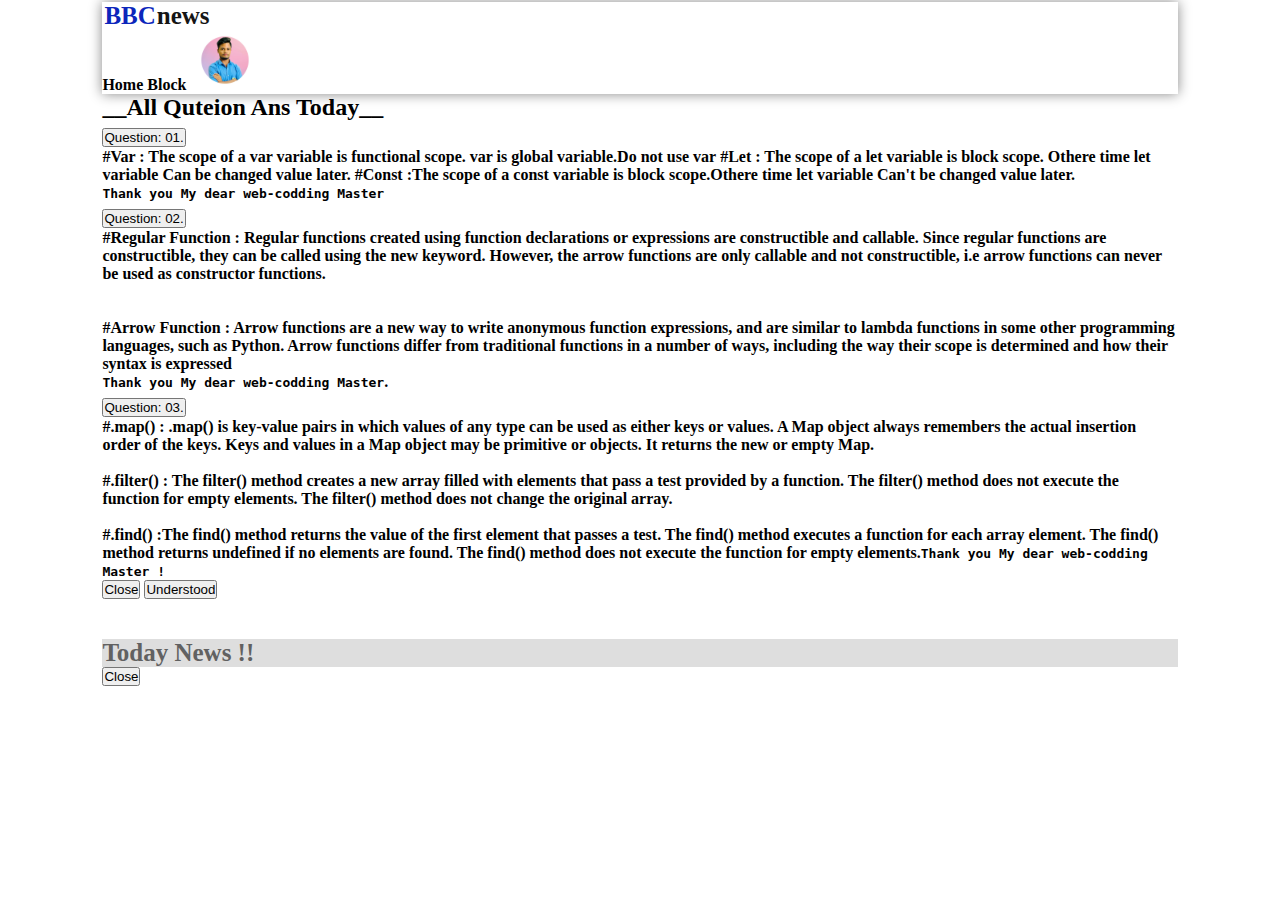
<file: index.html>
<!doctype html>
<html lang="en">

<head>
    <meta charset="utf-8">
    <meta name="viewport" content="width=device-width, initial-scale=1">
    <title>BBC News</title>
    <!-- ----------------------Bootstrap link------------------------- -->
    <link href="https://cdn.jsdelivr.net/npm/bootstrap@5.2.0/dist/css/bootstrap.min.css" rel="stylesheet"
        integrity="sha384-gH2yIJqKdNHPEq0n4Mqa/HGKIhSkIHeL5AyhkYV8i59U5AR6csBvApHHNl/vI1Bx" crossorigin="anonymous">
    <!-- -----------------------font awasame------------------->
    <link rel="stylesheet" href="https://cdnjs.cloudflare.com/ajax/libs/font-awesome/6.1.1/css/all.min.css"
        integrity="sha512-KfkfwYDsLkIlwQp6LFnl8zNdLGxu9YAA1QvwINks4PhcElQSvqcyVLLD9aMhXd13uQjoXtEKNosOWaZqXgel0g=="
        crossorigin="anonymous" referrerpolicy="no-referrer" />

    <!-- ---------------------------------font icon cdn --------------------------- -->
    <link rel="stylesheet" href="https://cdnjs.cloudflare.com/ajax/libs/font-awesome/6.2.0/css/all.min.css"
        integrity="sha512-xh6O/CkQoPOWDdYTDqeRdPCVd1SpvCA9XXcUnZS2FmJNp1coAFzvtCN9BmamE+4aHK8yyUHUSCcJHgXloTyT2A=="
        crossorigin="anonymous" referrerpolicy="no-referrer" />

    <!-- ---------------------css link--------------- -->

    <link rel="stylesheet" href="bbc-news.css">
    <!-- --------------------------name icon------------------ -->

    <link rel="shortcut icon" href="img/round-gradient-designify.png" type="image/x-icon">

</head>

<body class="bg-light">
    <!-- --------------------header start-------------------- -->
    <header>
        <nav id="nav-01" class="navbar bg-light">
            <div class="container">
                <a class="navbar-brand"><span class="logo-style ">BBC</span>news</a>
                <ul class="">
                    <a class="mx-2" href="">Home</a>
                    <a class="bg-primary px-4 py-2 text-white" data-bs-toggle="modal" data-bs-target="#staticBackdrop"
                        href="">Block</a>
                    <img class="myimage" src="img/round-gradient-designify.png" alt="">
                </ul>

            </div>
        </nav>

        <!-- --------modal Q:t poen --------- -->

        <!-- Modal -->
        <div class="modal fade" id="staticBackdrop" data-bs-backdrop="static" data-bs-keyboard="false" tabindex="-1"
            aria-labelledby="staticBackdropLabel" aria-hidden="true">
            <div class="modal-dialog modal-lg">
                <div class="modal-content">
                    <div id="staticBackdropLabel " class="modal-header">
                        <div class="container d-block">
                            <h2 class="text-center py-2">__All Quteion Ans Today__</h2>

                            <div class="accordion" id="accordionExample">
                                <div class="accordion-item">
                                    <h2 class="accordion-header" id="headingOne">
                                        <button class="accordion-button" type="button" data-bs-toggle="collapse"
                                            data-bs-target="#collapseOne" aria-expanded="true"
                                            aria-controls="collapseOne">
                                            Question: 01.
                                        </button>
                                    </h2>
                                    <div id="collapseOne" class="accordion-collapse collapse show"
                                        aria-labelledby="headingOne" data-bs-parent="#accordionExample">
                                        <div class="accordion-body">
                                            <strong>#Var : The scope of a var variable is functional scope. var is
                                                global variable.Do not use var</strong>
                                            <strong> #Let : The scope of a let variable is block scope. Othere time let
                                                variable Can be changed value later.</strong>
                                            <strong> #Const :The scope of a const variable is block scope.Othere time
                                                let variable Can't be changed value later.<br>
                                                <code>Thank you My dear web-codding Master</code>
                                        </div>
                                    </div>
                                </div>
                                <div class="accordion-item">
                                    <h2 class="accordion-header" id="headingTwo">
                                        <button class="accordion-button collapsed" type="button"
                                            data-bs-toggle="collapse" data-bs-target="#collapseTwo"
                                            aria-expanded="false" aria-controls="collapseTwo">
                                            Question: 02.
                                        </button>
                                    </h2>
                                    <div id="collapseTwo" class="accordion-collapse collapse"
                                        aria-labelledby="headingTwo" data-bs-parent="#accordionExample">
                                        <div class="accordion-body">
                                            <strong>#Regular Function : Regular functions created using function
                                                declarations or expressions are constructible and callable. Since
                                                regular
                                                functions are constructible, they can be called using the new keyword.
                                                However, the arrow functions are only callable
                                                and not constructible, i.e arrow functions can never be used as
                                                constructor functions.</strong><br> <br><br>
                                            <strong> #Arrow Function : Arrow functions are a new way to write anonymous
                                                function expressions, and are similar to lambda functions in some other
                                                programming languages, such as Python. Arrow functions differ from
                                                traditional functions in a number of ways, including
                                                the way their scope is determined and how their syntax is expressed
                                                <br><code>Thank you My dear web-codding Master</code>.
                                        </div>
                                    </div>
                                </div>
                                <div class="accordion-item">
                                    <h2 class="accordion-header" id="headingThree">
                                        <button class="accordion-button collapsed" type="button"
                                            data-bs-toggle="collapse" data-bs-target="#collapseThree"
                                            aria-expanded="false" aria-controls="collapseThree">
                                            Question: 03.
                                        </button>
                                    </h2>
                                    <div id="collapseThree" class="accordion-collapse collapse"
                                        aria-labelledby="headingThree" data-bs-parent="#accordionExample">
                                        <div class="accordion-body">
                                            <strong>#.map() : .map() is key-value pairs in which values of any type can
                                                be used as either keys or values. A Map object
                                                always remembers the actual insertion order of the keys. Keys and values
                                                in a Map object may be primitive or objects. It
                                                returns the new or empty Map.</strong><br><br>
                                            <strong> #.filter() : The filter() method creates a new array filled with
                                                elements that pass a test provided by a function. The filter()
                                                method does not execute the function for empty elements. The filter()
                                                method does not change the original array.</strong><br><br>
                                            <strong> #.find() :The find() method returns the value of the first element
                                                that passes a test. The find() method executes a function for
                                                each array element. The find() method returns undefined if no elements
                                                are found. The find() method does not execute the
                                                function for empty
                                                elements.</strong><code>Thank you My dear web-codding Master !</code>
                                        </div>
                                    </div>
                                </div>
                            </div>

                        </div>
                    </div>

                    <div class="modal-footer">
                        <button type="button" class="btn btn-secondary" data-bs-dismiss="modal">Close</button>
                        <button type="button" class="btn btn-primary">Understood</button>
                    </div>
                </div>
            </div>
        </div>

    </header>

    <!-- ---------------------header end---------------------------- -->

    <!-- -------------------all category container navbar section-------------->

    <section class="container">
        <nav id="topnav">
            <div class="nav-links" id="nav-links">
                <i class="fa-solid fa-xmark text-white" onclick="hidemenu()"></i>
                <ul id="ul-container">
                    <!-- display in nav iteam -->
                </ul>
            </div>
            <i class="fa-solid fa-bars" onclick="showmenu()"></i>
        </nav>
        <div class="container">
            <p class="pss container py-2 text-center" type="text " placeholder="4 iteam found">Today <span id="input-id"
                    class="text-primary "></span> News !!</p>
        </div>
    </section>

    <!-- --------------------loading News Page update section------------------- -->


    <!-- ----------------Loading icon...spiner start ------------------ -->
    <section class="" id="loder">
        <div class="d-flex justify-content-center align-items-center ">
            <div class="spinner-border mt-5" role="status">
                <span class="visually-hidden ">Loading...</span>
            </div>
        </div>
    </section>

    <!-- ----------------Loading icon...spiner end ------------------ -->

    <!-- ----------------- uplode new BBC today start---------------------- -->
    <section class="loading-News mt-5">

        <div id="loading-news-container" class="container ">


        </div>

    </section>
    <!-- ----------------- uplode new BBC today end---------------------- -->

    <!-- ------------------click modal section start---------------- -->
    <section>
        <!-- Modal btn -->
        <div class="modal fade" id="exampleModal" tabindex="-1" aria-labelledby="exampleModalLabel" aria-hidden="true">
            <div class="modal-dialog">
                <div class="modal-content">
                    <div id="exampleModalLabel" class="modal-header ">
                        <div class="modal-title">Modal title</div>
                        <button type="button" class="btn-close" data-bs-dismiss="modal" aria-label="Close"></button>
                    </div>

                    <div class="modal-footer">
                        <button type="button" class="btn btn-secondary" data-bs-dismiss="modal">Close</button>
                    </div>
                </div>
            </div>
        </div>
    </section>

    <!-- -------------------modal section end------------------------ -->

    <!-- --------------------------------bootstrap js cdn------------------------------- -->
    <script src="https://cdn.jsdelivr.net/npm/bootstrap@5.2.0/dist/js/bootstrap.bundle.min.js"
        integrity="sha384-A3rJD856KowSb7dwlZdYEkO39Gagi7vIsF0jrRAoQmDKKtQBHUuLZ9AsSv4jD4Xa"
        crossorigin="anonymous"></script>

    <!-- --------------------js file link----------------------- -->
    <script src="js/news-nav-or-display_news.js"></script>
</body>

</html>
</file>
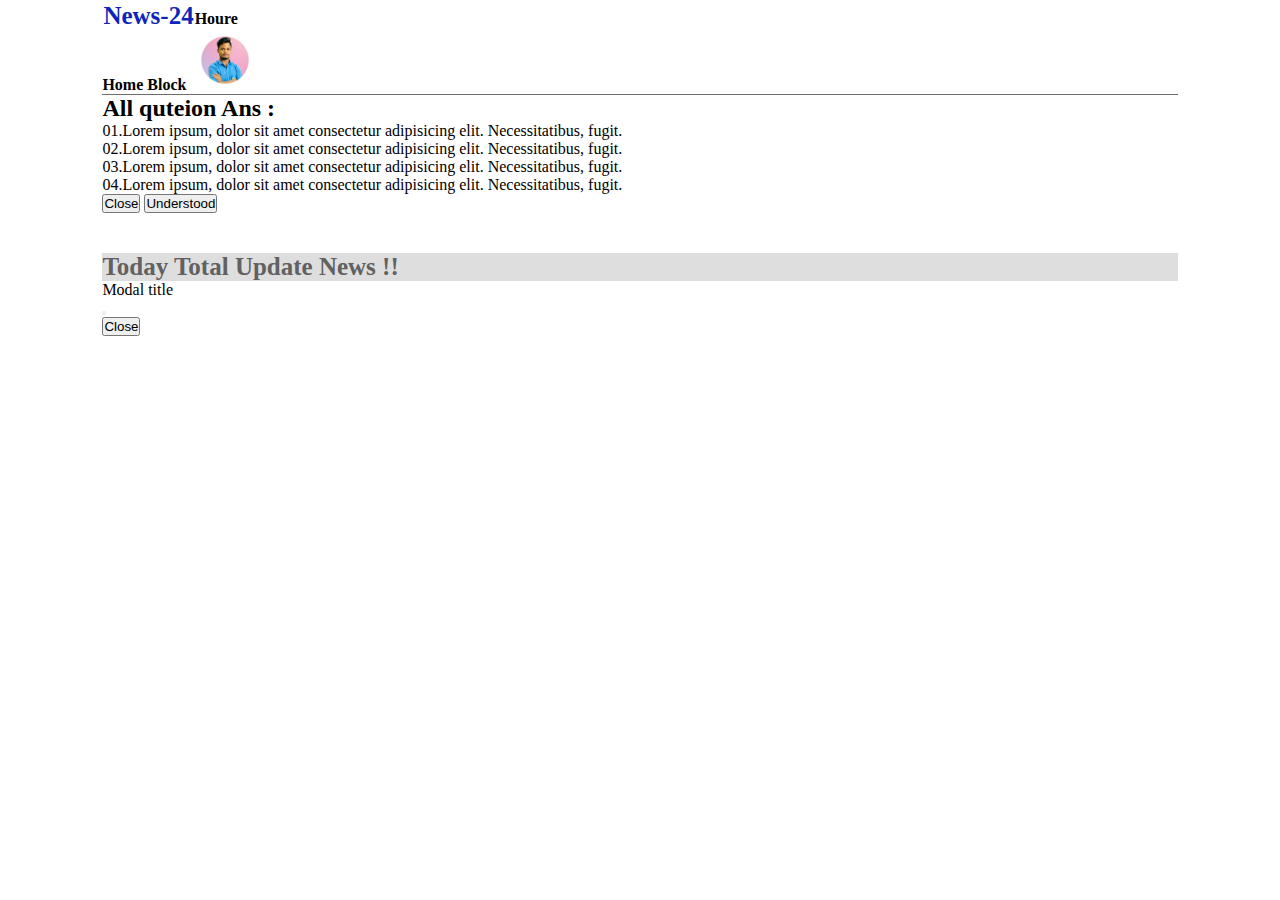
<file: news24-houre.html>
<!doctype html>
<html lang="en">

<head>
    <meta charset="utf-8">
    <meta name="viewport" content="width=device-width, initial-scale=1">
    <title>News-24 Houre</title>
    <!-- ----------------------Bootstrap link------------------------- -->
    <link href="https://cdn.jsdelivr.net/npm/bootstrap@5.2.0/dist/css/bootstrap.min.css" rel="stylesheet"
        integrity="sha384-gH2yIJqKdNHPEq0n4Mqa/HGKIhSkIHeL5AyhkYV8i59U5AR6csBvApHHNl/vI1Bx" crossorigin="anonymous">
    <!-- -----------------------font awasame------------------->
    <link rel="stylesheet" href="https://cdnjs.cloudflare.com/ajax/libs/font-awesome/6.1.1/css/all.min.css"
        integrity="sha512-KfkfwYDsLkIlwQp6LFnl8zNdLGxu9YAA1QvwINks4PhcElQSvqcyVLLD9aMhXd13uQjoXtEKNosOWaZqXgel0g=="
        crossorigin="anonymous" referrerpolicy="no-referrer" />

    <!-- ---------------------------------font icon cdn --------------------------- -->
    <link rel="stylesheet" href="https://cdnjs.cloudflare.com/ajax/libs/font-awesome/6.2.0/css/all.min.css"
        integrity="sha512-xh6O/CkQoPOWDdYTDqeRdPCVd1SpvCA9XXcUnZS2FmJNp1coAFzvtCN9BmamE+4aHK8yyUHUSCcJHgXloTyT2A=="
        crossorigin="anonymous" referrerpolicy="no-referrer" />
    <!-- ---------------------css link--------------- -->
    <link rel="stylesheet" href="news24-houre.css">
</head>

<body class="bg-light">
    <header>
        <nav id="nav-01" class="navbar bg-light">
            <div class="container">
                <a class="navbar-brand"><span class="logo-style">News-24</span>Houre</a>
                <ul class="">
                    <a class="mx-2" href="">Home</a>
                    <a class="btn btn-primary" data-bs-toggle="modal" data-bs-target="#staticBackdrop" href="">Block</a>
                    <img class="myimage" src="img/round-gradient-designify.png" alt="">
                </ul>

            </div>
        </nav>

        <!-- --------modal Q:t poen --------- -->
        
        <!-- Modal -->
        <div class="modal fade" id="staticBackdrop" data-bs-backdrop="static" data-bs-keyboard="false" tabindex="-1"
            aria-labelledby="staticBackdropLabel" aria-hidden="true">
            <div class="modal-dialog modal-lg">
                <div class="modal-content">
                    <div id="staticBackdropLabel " class="modal-header">
                     <div class="container d-block">
                        <h2 class="text-center py-2">All quteion Ans :</h2>
                
                       <p class="pt-5 ">01.Lorem ipsum, dolor sit amet consectetur adipisicing elit. Necessitatibus, fugit.</p>
                       <p class="pt-2">02.Lorem ipsum, dolor sit amet consectetur adipisicing elit. Necessitatibus, fugit.</p>
                       <p class="pt-2">03.Lorem ipsum, dolor sit amet consectetur adipisicing elit. Necessitatibus, fugit.</p>
                       <p class="pt-2">04.Lorem ipsum, dolor sit amet consectetur adipisicing elit. Necessitatibus, fugit.</p>
                      
                            </div>
                    </div>
                   
                    <div class="modal-footer">
                        <button type="button" class="btn btn-secondary" data-bs-dismiss="modal">Close</button>
                        <button type="button" class="btn btn-primary">Understood</button>
                    </div>
                </div>
            </div>
        </div>

    </header>
    <!-- -------------------all category container section------------ -->
    <section class="container">
        <nav id="topnav">
            <div class="nav-links" id="nav-links">
                <i class="fa-solid fa-xmark text-white" onclick="hidemenu()"></i>
                <ul id="ul-container">

                </ul>
            </div>
            <i class="fa-solid fa-bars" onclick="showmenu()"></i>
        </nav>
        <div class="container">
            <p  class="pss container py-2 text-center" type="text " placeholder="4 iteam found">Today <span id="input-id" class="text-primary fs-5" ></span> Total Update News !!</p>
        </div>
    </section>

    <!-- --------------------loading News Page update section------------------- -->

    <section class="loading-News mt-5">

        <div id="loading-news-container" class="container ">


        </div>

    </section>

    <!-- ------------------click modal section ---------------- -->

    <section>
        <!-- Modal -->
        <div class="modal fade" id="exampleModal" tabindex="-1" aria-labelledby="exampleModalLabel" aria-hidden="true">
            <div class="modal-dialog">
                <div class="modal-content">
                    <div id="exampleModalLabel" class="modal-header ">
                        <div class="modal-title">Modal title</div>
                        <button type="button" class="btn-close" data-bs-dismiss="modal" aria-label="Close"></button>
                    </div>

                    <div class="modal-footer">
                        <button type="button" class="btn btn-secondary" data-bs-dismiss="modal">Close</button>
                    </div>
                </div>
            </div>
        </div>
    </section>




    <script src="https://cdn.jsdelivr.net/npm/bootstrap@5.2.0/dist/js/bootstrap.bundle.min.js"
        integrity="sha384-A3rJD856KowSb7dwlZdYEkO39Gagi7vIsF0jrRAoQmDKKtQBHUuLZ9AsSv4jD4Xa"
        crossorigin="anonymous"></script>

    <!-- --------------------js file link----------------------- -->
    <script src="js/news-nav-or-display_news.js"></script>
    <script src="js/length-aleart-etc.js"></script>
</body>

</html>
</file>
<file: bbc-news.css>
@import url("https://fonts.googleapis.com/css2?family=Anek+Gujarati:wght@100&family=Anek+Odia:wght@100;600&family=Beau+Rivage&family=Kanit:ital,wght@0,500;0,600;1,500&family=Oswald:wght@400;500;600;700&family=PT+Sans+Narrow:wght@700&family=Poppins&display=swap");

/* font-family: 'Anek Gujarati', sans-serif;
font-family: 'Anek Odia', sans-serif;
font-family: 'Beau Rivage', cursive;
font-family: 'Kanit', sans-serif;
font-family: 'Oswald', sans-serif;
font-family: 'Poppins', sans-serif;
font-family: 'PT Sans Narrow', sans-serif; */

/* ----------------------font family link ------------------- */
* {
    margin: 0;
    padding: 0;
    box-sizing: border-box;
}

body {
    margin: 2px 8%;
}

/* ============navbar start================ */
header a {
    text-decoration: none;
    color: #000;
    font-size: 16px;
    font-weight: 700;
}

.myimage {
    width: 60px;
    border-radius: 50%;
    margin-left: 5px;
}

#nav-01 {
    box-shadow: 0px 0px 12px 0px #888888;

}

.logo-style {
    color: rgb(12, 38, 187);
    padding: 2px 1px;
    font-weight: 900;
    font-size: 25px;

}

.navbar-brand {
    color: rgb(21, 21, 21);
    padding: 2px 1px;
    font-weight: 900;
    font-size: 25px;
}

/* -----------------------Category navbar--------------------- */
#ul-container {
    display: flex;
    justify-content: space-evenly !important;
    margin: 20px 0;
}

.topnav {
    display: flex;
    padding: 2% 6%;
    justify-content: space-between;
    align-items: center;
}



.nav-links {
    flex: 1;
    text-align: center;
    padding-right: 20px;
    margin-top: 10px;
}

.nav-links ul li {
    list-style: none;
    display: inline-block;
    padding: 8px 12px;
    position: relative;
    cursor: pointer;
}

.nav-links ul li a {
    color: rgb(92, 92, 92);
    text-decoration: none;
    font-size: 18px;
    font-weight: 600;
    font-family: 'Oswald', sans-serif;
}

.nav-links ul li::after {
    content: " ";
    width: 0;
    height: 2px;
    background: #1564a4;
    display: block;
    margin: auto;
    transition: 0.5s;
}

.nav-links ul li:hover::after {
    width: 100%;
}

/*-----------nav ending------------*/

.text-box {
    width: 90%;
    color: #fff;
    position: absolute;
    top: 50%;
    left: 50%;
    transform: translate(-50%, -50%);
    text-align: center;
}

.text-box h1 {
    font-size: 62px;
}

.text-box p {
    margin: 10px 0 40px;
    font-size: 16px;
}

.hero-btn {
    display: inline-block;
    text-decoration: none;
    color: #fff;
    border: 1px solid #fff;
    padding: 12px 34px;
    font-size: 15px;
    background: transparent;
    position: relative;
    cursor: pointer;
}

.hero-btn:hover {
    border: 1px solid #f44336;
    background: #f44336;
    transition: 1s;
}

nav .fa-solid {
    display: none;
}

@media (max-width: 700px) {
    .text-box h1 {
        font-size: 34px;
    }

    .nav-links ul li a {
        color: #fff;
        font-size: 16px !important;
    }

    .nav-links ul li {
        display: block;

    }


    .nav-links {
        position: fixed;
        background: #1616178c;
        height: 100vh;
        width: 250px;
        top: 0;
        right: -300px;
        text-align: left;
        z-index: 2;
        transition: 1s;
    }

    nav .fa-solid {
        display: block;
        color: rgb(0, 0, 0);
        margin: 10px;
        font-size: 22px;
        cursor: pointer;
        text-align: right;
    }

    .nav-links {
        padding: 30px;

    }

    .logo-style {
        padding: 2px 0 !important;
        font-size: 18px !important;
    }

    .myimage {
        display: none;
    }

    a {
        font-size: 13px !important;
    }

    .pss {
        background-color: rgb(222, 222, 222);
        font-size: 12px !important;
        font-weight: 200;
        box-shadow: 0px 5px 12px 3px #585858;


    }

    #ul-container {
        display: block;
        justify-content: space-evenly !important;
        margin: 20px 0;
    }
}


.pss {
    background-color: rgb(222, 222, 222);
    font-size: 25px !important;
    font-weight: 700;
    color: rgb(97, 97, 97);
}

/* ============navbar end================ */

/* =================all section css start ================= */
#loading-news-row .img {
    width: 40px;
    height: 50px;

}

.bg-color {
    background-color: rgb(209, 209, 209);
    border-radius: 5px;
}

.card-text {
    color: rgb(52, 52, 52) !important;
    font-weight: 500 !important;
    font-size: 18px;
}

.maincard {
    font-family: 'PT Sans Narrow', sans-serif !important;
}

/* <===============all section css end====================> */
</file>
<file: news24-houre.css>
@import url("https://fonts.googleapis.com/css2?family=Anek+Gujarati:wght@100&family=Anek+Odia:wght@100;600&family=Beau+Rivage&family=Kanit:ital,wght@0,500;0,600;1,500&family=Oswald:wght@400;500;600;700&family=PT+Sans+Narrow:wght@700&family=Poppins&display=swap");

/* font-family: 'Anek Gujarati', sans-serif;
font-family: 'Anek Odia', sans-serif;
font-family: 'Beau Rivage', cursive;
font-family: 'Kanit', sans-serif;
font-family: 'Oswald', sans-serif;
font-family: 'Poppins', sans-serif;
font-family: 'PT Sans Narrow', sans-serif; */


* {
    margin: 0;
    padding: 0;
    box-sizing: border-box;
}

body {
    margin: 2px 8%;
}

/* ============navbar start================ */
header a {
    text-decoration: none;
    color: #000;
    font-size: 16px;
    font-weight: 700;
}

.myimage {
    width: 60px;
    border-radius: 50%;
    margin-left: 5px;
}

#nav-01 {
    border-bottom: 0.5px solid rgb(109, 107, 107);

}

.logo-style {
    color: rgb(12, 38, 187);
    padding: 2px 1px;
    font-weight: 900;
    font-size: 25px;

}

/* -----------------------Category navbar--------------------- */
 #ul-container {
     display: flex;
     justify-content: space-evenly !important;
     margin: 20px 0;
 }

.topnav {
    display: flex;
    padding: 2% 6%;
    justify-content: space-between;
    align-items: center;
}



.nav-links {
    flex: 1;
    text-align: center;
    padding-right: 20px;
    margin-top: 10px;
}

.nav-links ul li {
    list-style: none;
    display: inline-block;
    padding: 8px 12px;
    position: relative;
    cursor: pointer;
}

.nav-links ul li a {
    color: rgb(92, 92, 92);
    text-decoration: none;
    font-size: 18px;
    font-weight: 600;
font-family: 'Oswald', sans-serif;
}

.nav-links ul li::after {
    content: " ";
    width: 0;
    height: 2px;
    background: #1564a4;
    display: block;
    margin: auto;
    transition: 0.5s;
}

.nav-links ul li:hover::after {
    width: 100%;
}

/*-----------nav ending------------*/

.text-box {
    width: 90%;
    color: #fff;
    position: absolute;
    top: 50%;
    left: 50%;
    transform: translate(-50%, -50%);
    text-align: center;
}

.text-box h1 {
    font-size: 62px;
}

.text-box p {
    margin: 10px 0 40px;
    font-size: 16px;
}

.hero-btn {
    display: inline-block;
    text-decoration: none;
    color: #fff;
    border: 1px solid #fff;
    padding: 12px 34px;
    font-size: 15px;
    background: transparent;
    position: relative;
    cursor: pointer;
}

.hero-btn:hover {
    border: 1px solid #f44336;
    background: #f44336;
    transition: 1s;
}

nav .fa-solid {
    display: none;
}

@media (max-width: 700px) {
    .text-box h1 {
        font-size: 34px;
    }

    .nav-links ul li a {
        color: #fff;
        font-size: 16px !important;
    }

    .nav-links ul li {
        display: block;
    
    }

       
    .nav-links {
        position: fixed;
        background: #1616178c;
        height: 100vh;
        width: 250px;
        top: 0;
        right: -300px;
        text-align: left;
        z-index: 2;
        transition: 1s;
    }

    nav .fa-solid {
        display: block;
        color: rgb(0, 0, 0);
        margin: 10px;
        font-size: 22px;
        cursor: pointer;
        text-align: right;
    }

    .nav-links {
        padding: 30px;

    }

    .navbar-brand {
        display: none !important;
    }

    .logo-style {
        padding: 2px 0 !important;
        font-size: 18px !important;
    }

    .myimage {
        display: none;
    }

    a {
        font-size: 13px !important;
    }

    .pss {
        background-color: rgb(222, 222, 222);
        font-size: 12px !important;
        font-weight: 200;


    }
         #ul-container {
             display: block;
             justify-content: space-evenly !important;
             margin: 20px 0;
         }
}


.pss {
    background-color: rgb(222, 222, 222);
    font-size: 25px !important;
    font-weight: 700;
    color: rgb(97, 97, 97);
}

/* ============navbar end================ */


#loading-news-row .img {
    width: 40px;
    height: 50px;

}

.bg-color {
    background-color: rgb(209, 209, 209);
    border-radius: 5px;
}

.card-text {
    color: rgb(52, 52, 52) !important;
    font-weight: 500 !important;
    font-size: 18px;
}
.maincard{
    font-family: 'PT Sans Narrow', sans-serif !important;
}
</file>
